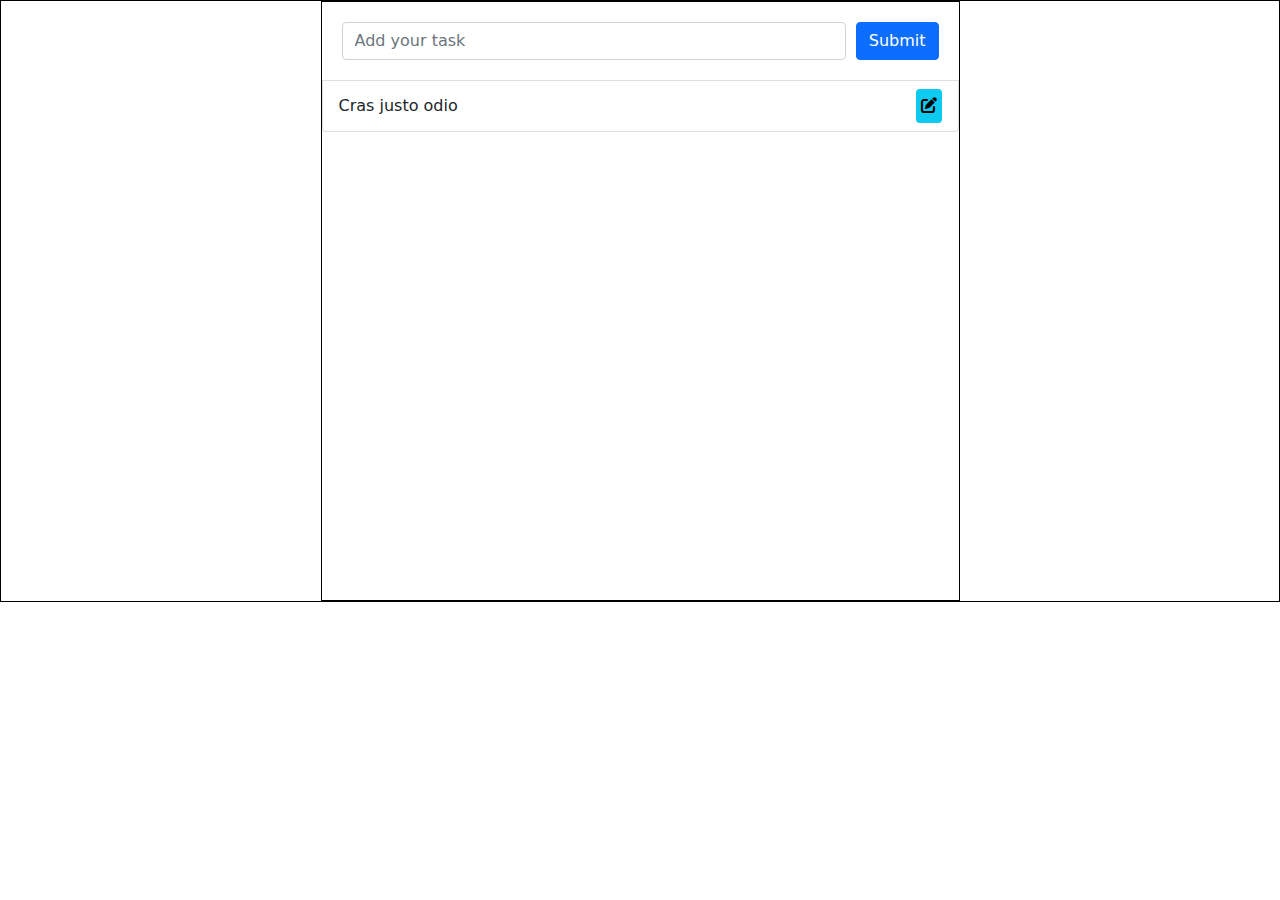
<file: Lab_30_10_2023/ToDoList - Copy (2)/index.html>
<!DOCTYPE html>
<html lang="en">

<head>
    <meta charset="UTF-8">
    <meta name="viewport" content="width=device-width, initial-scale=1.0">
    <title>Document</title>

    <link rel="stylesheet" href="assets/css/bootstrap.css">
    <link rel="stylesheet" href="https://cdnjs.cloudflare.com/ajax/libs/font-awesome/6.4.2/css/all.min.css">
    <link rel="stylesheet" href="assets/css/style.css">
</head>

<body>
    <main>
        <div class="container-todo">
            <ul id="task-ul" class="list-group">

                <div id="task-input-container" class="form-group">
                    <input type="text" class="form-control" id="exampleInputTask1"  placeholder="Add your task">
                    <button onclick="addNewTask()" type="submit" class="btn btn-primary">Submit</button>
                  </div>

                <li class="list-group-item"><span id="task-content">
                    Cras justo odio</span> <button class="btn btn-info"><i class="fa-solid fa-pen-to-square"></i></button>
                </li>
                
 
            </ul>
        </div>
    </main>


    <script defer src="assets/js/app.js"></script>
</body>

</html>
</file>
<file: Lab_30_10_2023/ToDoList - Copy (2)/assets/css/style.css>
*{
    margin: 0;
    padding: 0;
    box-sizing: border-box;
}


main{

    width: 100%;
    display: flex;
    flex-direction: row;
    justify-content: center;
    align-items: center;
    
    border: 1px solid black;
}

.container-todo{

    width: 50%;
    height: 600px;
    border: 1px solid black;
}


#task-input-container{

    padding: 0 10px;
    margin: 20px 10px;
    display: flex;

    justify-content: space-between;
}

.list-group-item{

    display: flex;
    justify-content: space-between;
    align-items: center;
}

.list-group-item button{

    border: none;

    padding: 5px;
}

#exampleInputTask1{

    margin-right: 10px;
}
</file>
